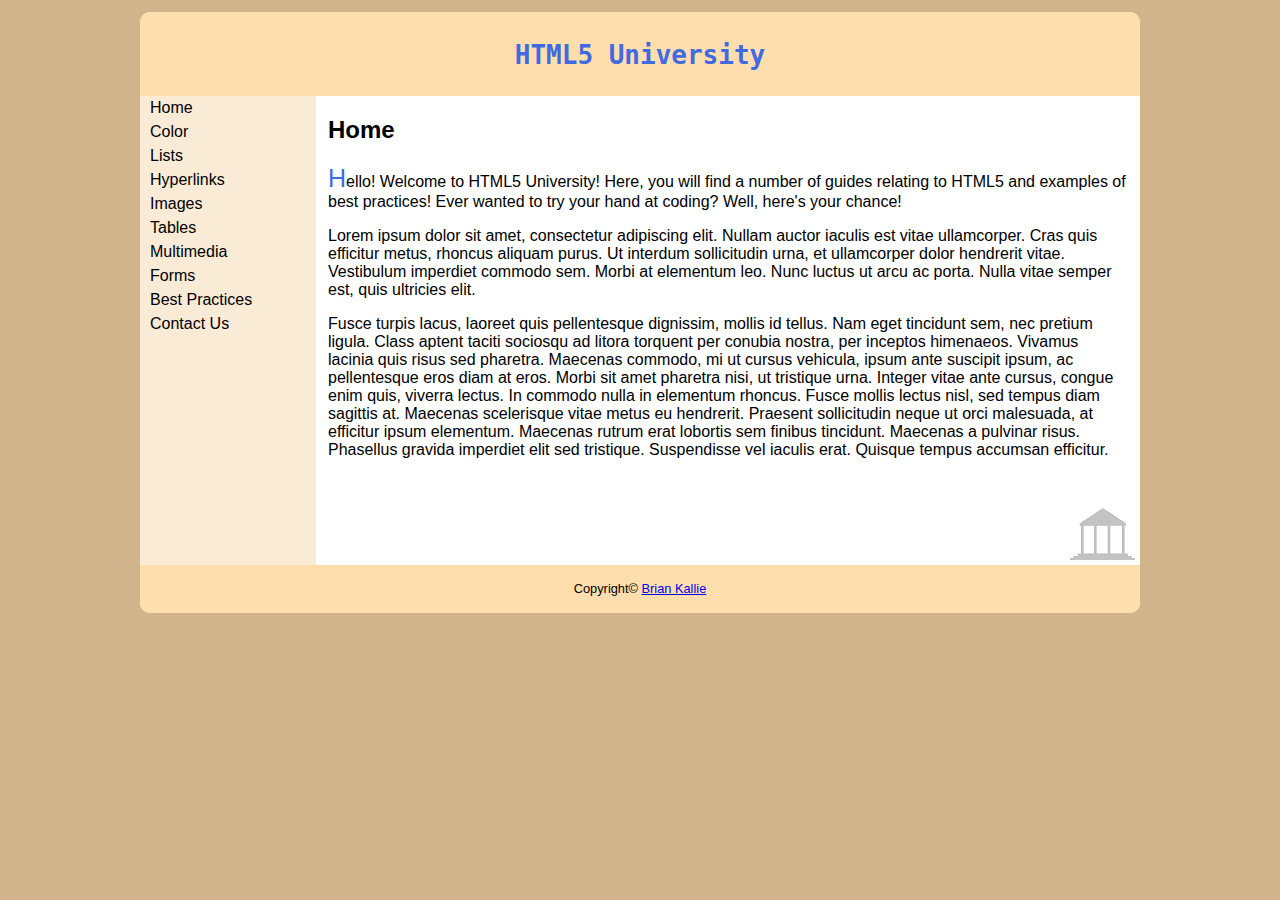
<file: index.html>
<!DOCTYPE html>
<html lang="en">
<head>
	<title>Home - HTML5 University</title>
	<meta charset="utf-8">
	<meta name="viewport" content="width=device-width, initial-scale=1.0">
	<link rel="stylesheet" type="text/css" href="/css/main.css" media="screen">
	<link rel="stylesheet" type="text/css" href="/css/print.css" media="print">
</head>
<body>
	<div id="wrapper">
		<header>
			<h1><code>HTML5 University</code></h1>
		</header>
		<nav>
			<ul>
				<li><a href="/index.html">Home</a></li>
				<li><a href="/color/index.html">Color</a></li>
				<li><a href="/lists/index.html">Lists</a></li>
				<li><a href="/links/index.html">Hyperlinks</a></li>
				<li><a href="/graphics/index.html">Images</a></li>
				<li><a href="/tables/index.html">Tables</a></li>
				<li><a href="/multimedia/index.html">Multimedia</a></li>
				<li><a href="/forms/index.html">Forms</a></li>
				<li><a href="/bestpractices/index.html">Best Practices</a></li>
				<li><a href="/contact/index.html">Contact Us</a></li>
			</ul>
		</nav>
		<div id="content">
			<h2>Home</h2>
			<p class="firstletter">Hello!  Welcome to HTML5 University!  Here, you will find a number of guides relating to HTML5 and examples of best practices!  Ever wanted to try your hand at coding?  Well, here's your chance!</p>
			<p>Lorem ipsum dolor sit amet, consectetur adipiscing elit. Nullam auctor iaculis est vitae ullamcorper. Cras quis efficitur metus, rhoncus aliquam purus. Ut interdum sollicitudin urna, et ullamcorper dolor hendrerit vitae. Vestibulum imperdiet commodo sem. Morbi at elementum leo. Nunc luctus ut arcu ac porta. Nulla vitae semper est, quis ultricies elit.</p>
			<p>Fusce turpis lacus, laoreet quis pellentesque dignissim, mollis id tellus. Nam eget tincidunt sem, nec pretium ligula. Class aptent taciti sociosqu ad litora torquent per conubia nostra, per inceptos himenaeos. Vivamus lacinia quis risus sed pharetra. Maecenas commodo, mi ut cursus vehicula, ipsum ante suscipit ipsum, ac pellentesque eros diam at eros. Morbi sit amet pharetra nisi, ut tristique urna. Integer vitae ante cursus, congue enim quis, viverra lectus. In commodo nulla in elementum rhoncus. Fusce mollis lectus nisl, sed tempus diam sagittis at. Maecenas scelerisque vitae metus eu hendrerit. Praesent sollicitudin neque ut orci malesuada, at efficitur ipsum elementum. Maecenas rutrum erat lobortis sem finibus tincidunt. Maecenas a pulvinar risus. Phasellus gravida imperdiet elit sed tristique. Suspendisse vel iaculis erat. Quisque tempus accumsan efficitur.</p>
			<br>
			<br>
			<br>
			<br>
			<br>
		</div>
		<footer>
			<p>Copyright&copy; <a href="/index.html">Brian Kallie</a></p>
		</footer>
	</div>
</body>
</html>
</file>
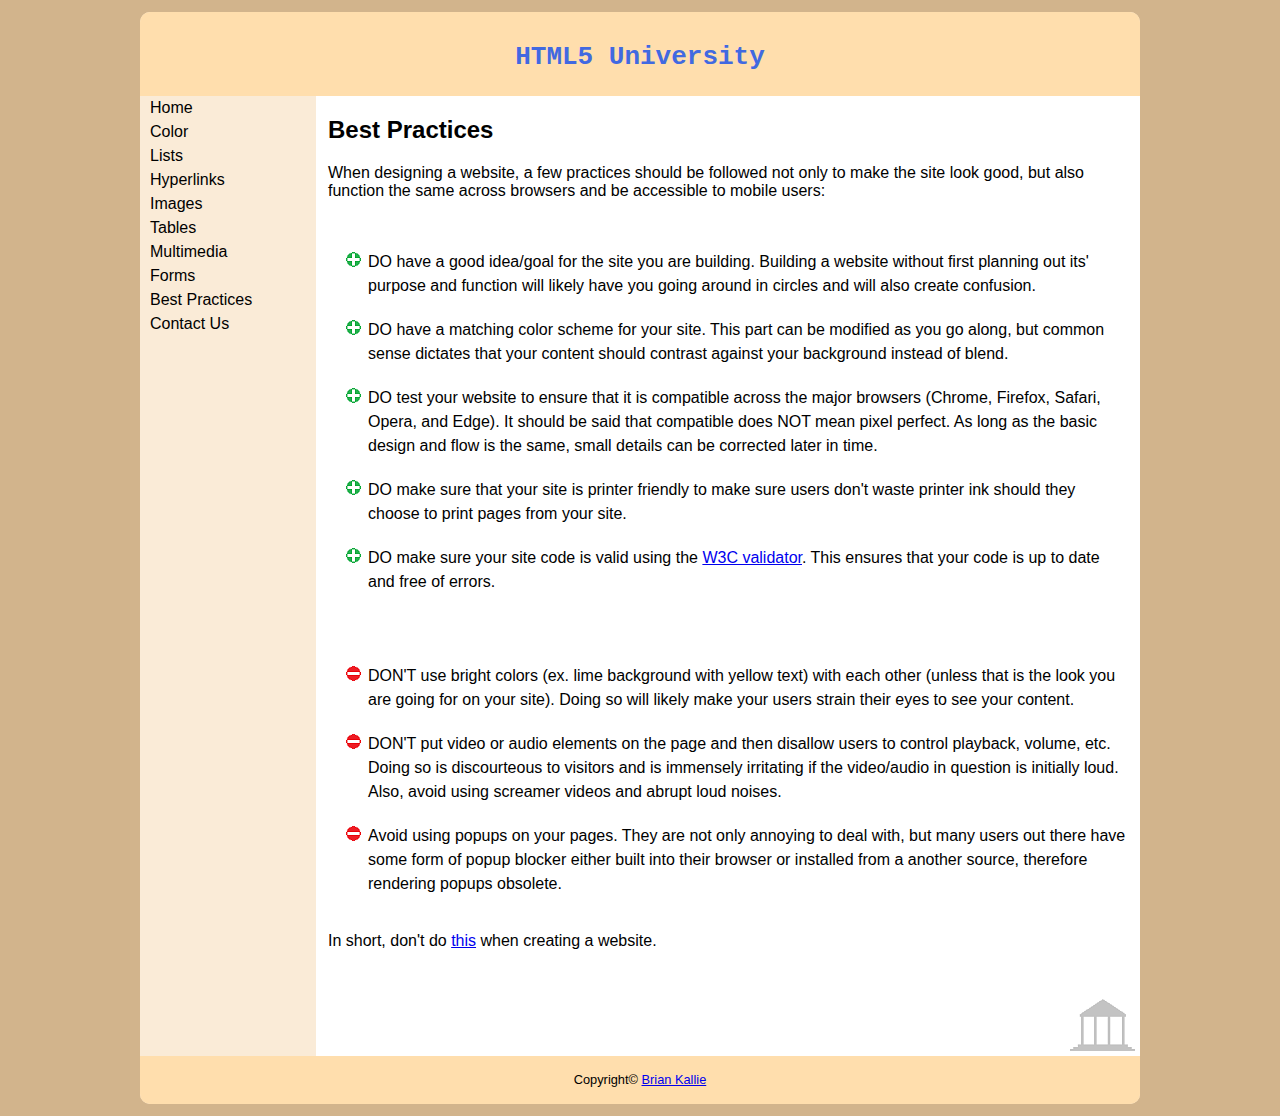
<file: bestpractices/index.html>
<!DOCTYPE html>
<html lang="en">
<head>
	<title>Best Practices - HTML5 University</title>
	<meta charset="utf-8">
	<meta name="viewport" content="width=device-width, initial-scale=1.0">
	<link rel="stylesheet" type="text/css" href="/css/main.css" media="screen">
	<link rel="stylesheet" type="text/css" href="/css/print.css" media="print">
</head>
<body>
	<div id="wrapper">
		<header>
			<h1><code>HTML5 University</code></h1>
		</header>
		<nav>
			<ul>
				<li><a href="/index.html">Home</a></li>
				<li><a href="/color/index.html">Color</a></li>
				<li><a href="/lists/index.html">Lists</a></li>
				<li><a href="/links/index.html">Hyperlinks</a></li>
				<li><a href="/graphics/index.html">Images</a></li>
				<li><a href="/tables/index.html">Tables</a></li>
				<li><a href="/multimedia/index.html">Multimedia</a></li>
				<li><a href="/forms/index.html">Forms</a></li>
				<li><a href="/bestpractices/index.html">Best Practices</a></li>
				<li><a href="/contact/index.html">Contact Us</a></li>
			</ul>
		</nav>
		<div id="content">
			<h2>Best Practices</h2>
			<p>When designing a website, a few practices should be followed not only to make the site look good, but also function the same across browsers and be accessible to mobile users:</p>
			<br>
			<div id="bestpracticelist">
				<ul id="pluslist">
					<li>DO have a good idea/goal for the site you are building.  Building a website without first planning out its' purpose and function will likely have you going around in circles and will also create confusion.</li>
					<li>DO have a matching color scheme for your site.  This part can be modified as you go along, but common sense dictates that your content should contrast against your background instead of blend.</li>
					<li>DO test your website to ensure that it is compatible across the major browsers (Chrome, Firefox, Safari, Opera, and Edge).  It should be said that compatible does NOT mean pixel perfect.  As long as the basic design and flow is the same, small details can be corrected later in time.</li>
					<li>DO make sure that your site is printer friendly to make sure users don't waste printer ink should they choose to print pages from your site.</li>
					<li>DO make sure your site code is valid using the <a href="https://validator.w3.org/" target="_blank">W3C validator</a>.  This ensures that your code is up to date and free of errors.</li>
				</ul>
				<br>
				<ul id="minuslist">
					<li>DON'T use bright colors (ex. lime background with yellow text) with each other (unless that is the look you are going for on your site).  Doing so will likely make your users strain their eyes to see your content.</li>
					<li>DON'T put video or audio elements on the page and then disallow users to control playback, volume, etc.  Doing so is discourteous to visitors and is immensely irritating if the video/audio in question is initially loud.  Also, avoid using screamer videos and abrupt loud noises.</li>
					<li>Avoid using popups on your pages.  They are not only annoying to deal with, but many users out there have some form of popup blocker either built into their browser or installed from a another source, therefore rendering popups obsolete.</li>
				</ul>
			</div>
			<p>In short, don't do <a href="http://www.theworldsworstwebsiteever.com/" target="_blank">this</a> when creating a website.</p>
			<br>
			<br>
			<br>
			<br>
			<br>
		</div>
		<footer>
			<p>Copyright&copy; <a href="/index.html">Brian Kallie</a></p>
		</footer>
	</div>
</body>
</html>
</file>
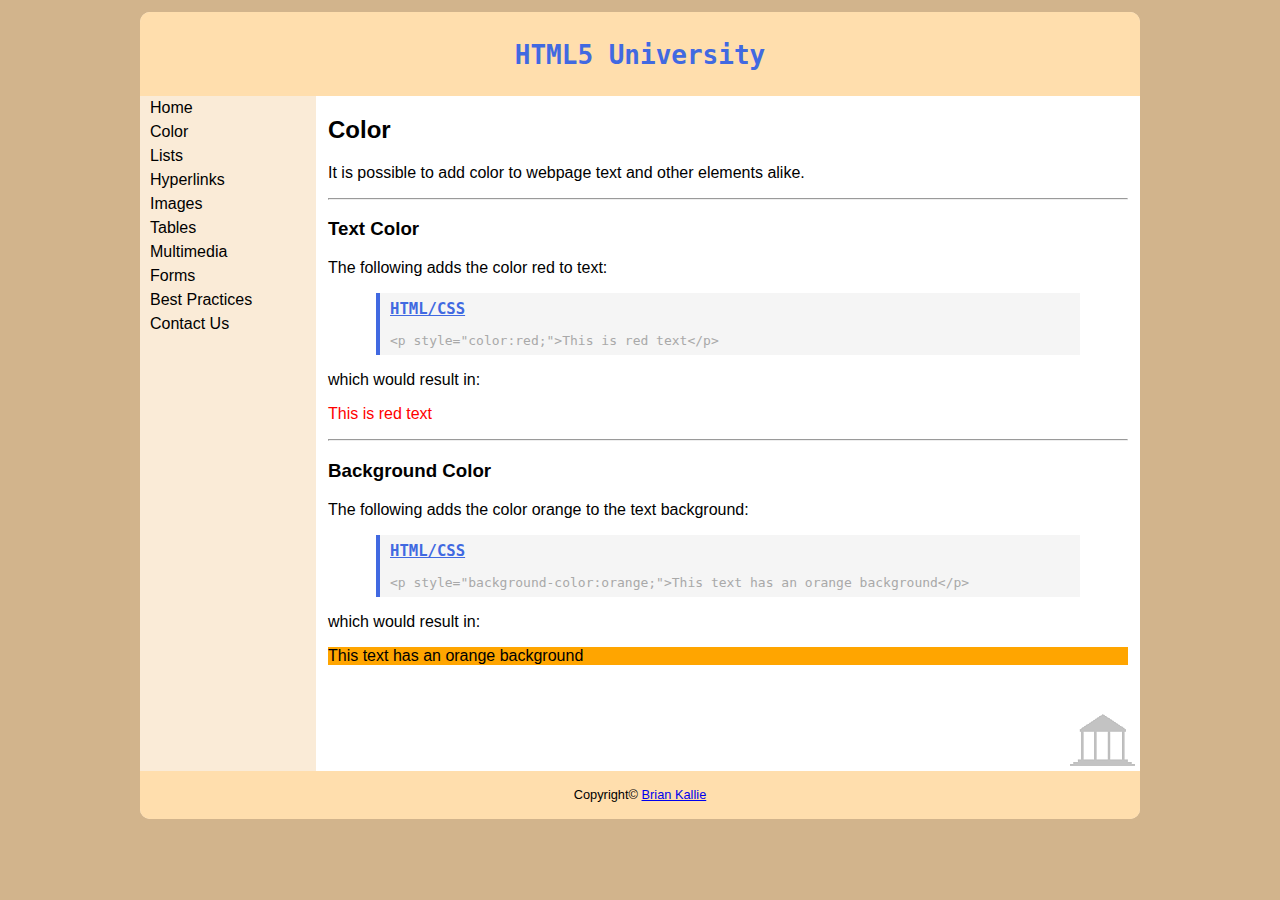
<file: color/index.html>
<!DOCTYPE html>
<html lang="en">
<head>
	<title>Color - HTML5 University</title>
	<meta charset="utf-8">
	<meta name="viewport" content="width=device-width, initial-scale=1.0">
	<link rel="stylesheet" type="text/css" href="/css/main.css" media="screen">
	<link rel="stylesheet" type="text/css" href="/css/print.css" media="print">
</head>
<body>
	<div id="wrapper">
		<header>
			<h1><code>HTML5 University</code></h1>
		</header>
		<nav>
			<ul>
				<li><a href="/index.html">Home</a></li>
				<li><a href="/color/index.html">Color</a></li>
				<li><a href="/lists/index.html">Lists</a></li>
				<li><a href="/links/index.html">Hyperlinks</a></li>
				<li><a href="/graphics/index.html">Images</a></li>
				<li><a href="/tables/index.html">Tables</a></li>
				<li><a href="/multimedia/index.html">Multimedia</a></li>
				<li><a href="/forms/index.html">Forms</a></li>
				<li><a href="/bestpractices/index.html">Best Practices</a></li>
				<li><a href="/contact/index.html">Contact Us</a></li>
			</ul>
		</nav>
		<div id="content">
			<h2>Color</h2>
			<p>It is possible to add color to webpage text and other elements alike.</p>
			<hr>
			<h3>Text Color</h3>
			<p>The following adds the color red to text:</p>
			<div class="codecontainer"><code>
				<br>
				<br>&lt;p style="color:red;"&gt;This is red text&lt;/p&gt;
			</code></div>
			<p>which would result in:</p>
			<p style="color:red;">This is red text</p>
			<hr>
			<h3>Background Color</h3>
			<p>The following adds the color orange to the text background:</p>
			<div class="codecontainer"><code>
				<br>
				<br>&lt;p style="background-color:orange;"&gt;This text has an orange background&lt;/p&gt;
			</code></div>
			<p>which would result in:</p>
			<p style="background-color:orange;">This text has an orange background</p>
			<br>
			<br>
			<br>
			<br>
			<br>
		</div>
		<footer>
			<p>Copyright&copy; <a href="/index.html">Brian Kallie</a></p>
		</footer>
	</div>
</body>
</html>
</file>
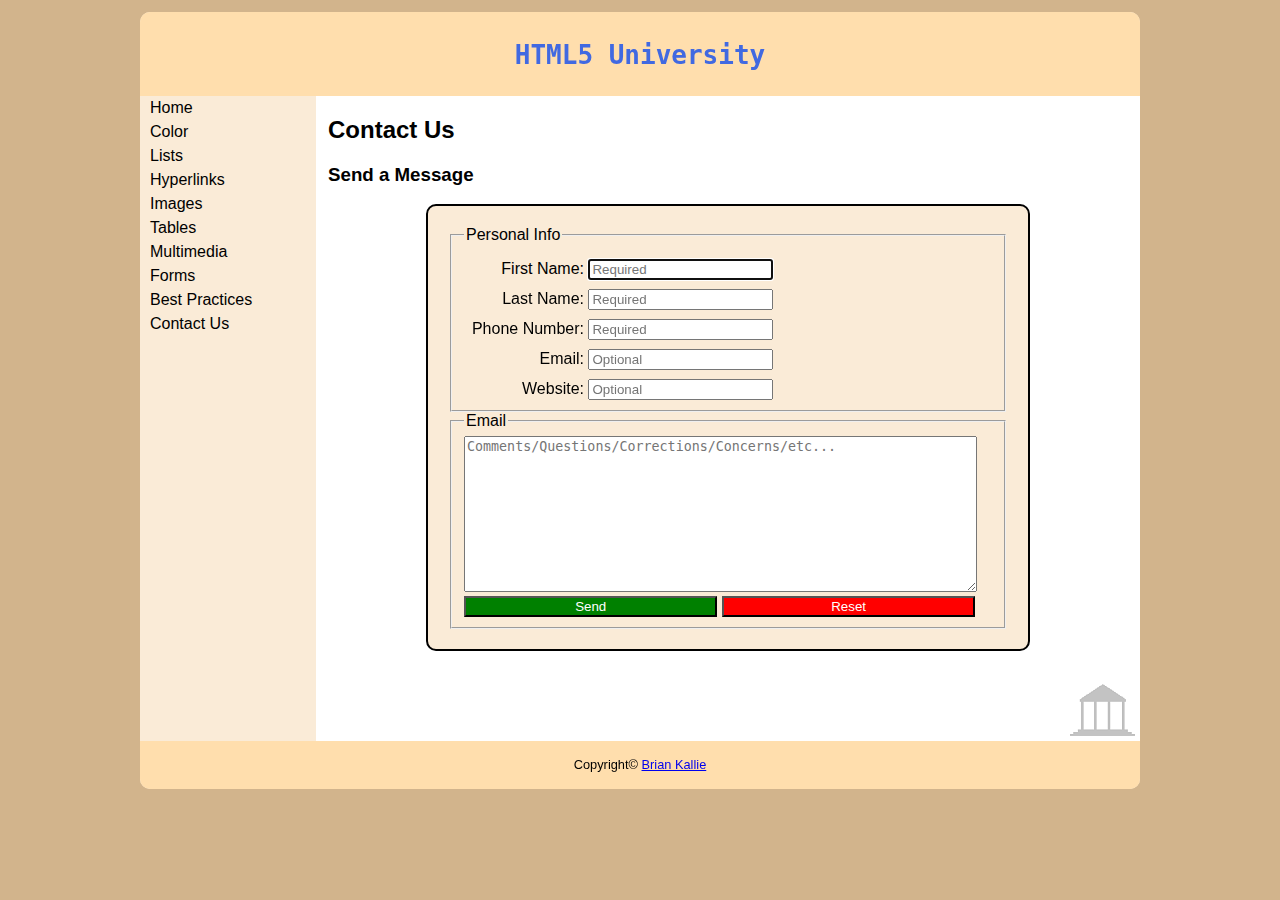
<file: contact/index.html>
<!DOCTYPE html>
<html lang="en">
<head>
	<title>Contact Us - HTML5 University</title>
	<meta charset="utf-8">
	<meta name="viewport" content="width=device-width, initial-scale=1.0">
	<link rel="stylesheet" type="text/css" href="/css/main.css" media="screen">
	<link rel="stylesheet" type="text/css" href="/css/print.css" media="print">
</head>
<body>
	<div id="wrapper">
		<header>
			<h1><code>HTML5 University</code></h1>
		</header>
		<nav>
			<ul>
				<li><a href="/index.html">Home</a></li>
				<li><a href="/color/index.html">Color</a></li>
				<li><a href="/lists/index.html">Lists</a></li>
				<li><a href="/links/index.html">Hyperlinks</a></li>
				<li><a href="/graphics/index.html">Images</a></li>
				<li><a href="/tables/index.html">Tables</a></li>
				<li><a href="/multimedia/index.html">Multimedia</a></li>
				<li><a href="/forms/index.html">Forms</a></li>
				<li><a href="/bestpractices/index.html">Best Practices</a></li>
				<li><a href="/contact/index.html">Contact Us</a></li>
			</ul>
		</nav>
		<div id="content">
			<h2>Contact Us</h2>
			<div id="contactemail">
				<h3 class="noshow">Send a Message</h3>
				<form name="contactform" id="contactform" method="post" action="http://webdevbasics.net/scripts/demo.php">
					<fieldset>
						<legend>Personal Info</legend>
						<label for="fname" class="cflabel">First Name:</label>
						<input type="text" name="fname" id="fname" required="required" placeholder="Required" autofocus="autofocus">
						<br>
						<label for="lname" class="cflabel">Last Name:</label>
						<input type="text" name="lname" id="lname" required="required" placeholder="Required">
						<br>
						<label for="phone" class="cflabel">Phone Number:</label>
						<input type="tel" name="phone" id="phone" required="required" placeholder="Required">
						<br>
						<label for="email" class="cflabel">Email:</label>
						<input type="email" name="email" id="email" placeholder="Optional">
						<br>
						<label for="website" class="cflabel">Website:</label>
						<input type="text" name="website" id="website" placeholder="Optional">
						<br>
					</fieldset>
					<fieldset>
						<legend>Email</legend>
						<textarea name="message" id="message" rows="10" placeholder="Comments/Questions/Corrections/Concerns/etc..."></textarea>
						<br>
						<input type="submit" value="Send" id="btnsubmit" name="btn_submit">
						<input type="reset" value="Reset" id="btnreset" name="btn_reset">
					</fieldset>
				</form>
			</div>
			<br>
			<br>
			<br>
			<br>
			<br>
		</div>
		<footer>
			<p>Copyright&copy; <a href="/index.html">Brian Kallie</a></p>
		</footer>
	</div>
</body>
</html>
</file>
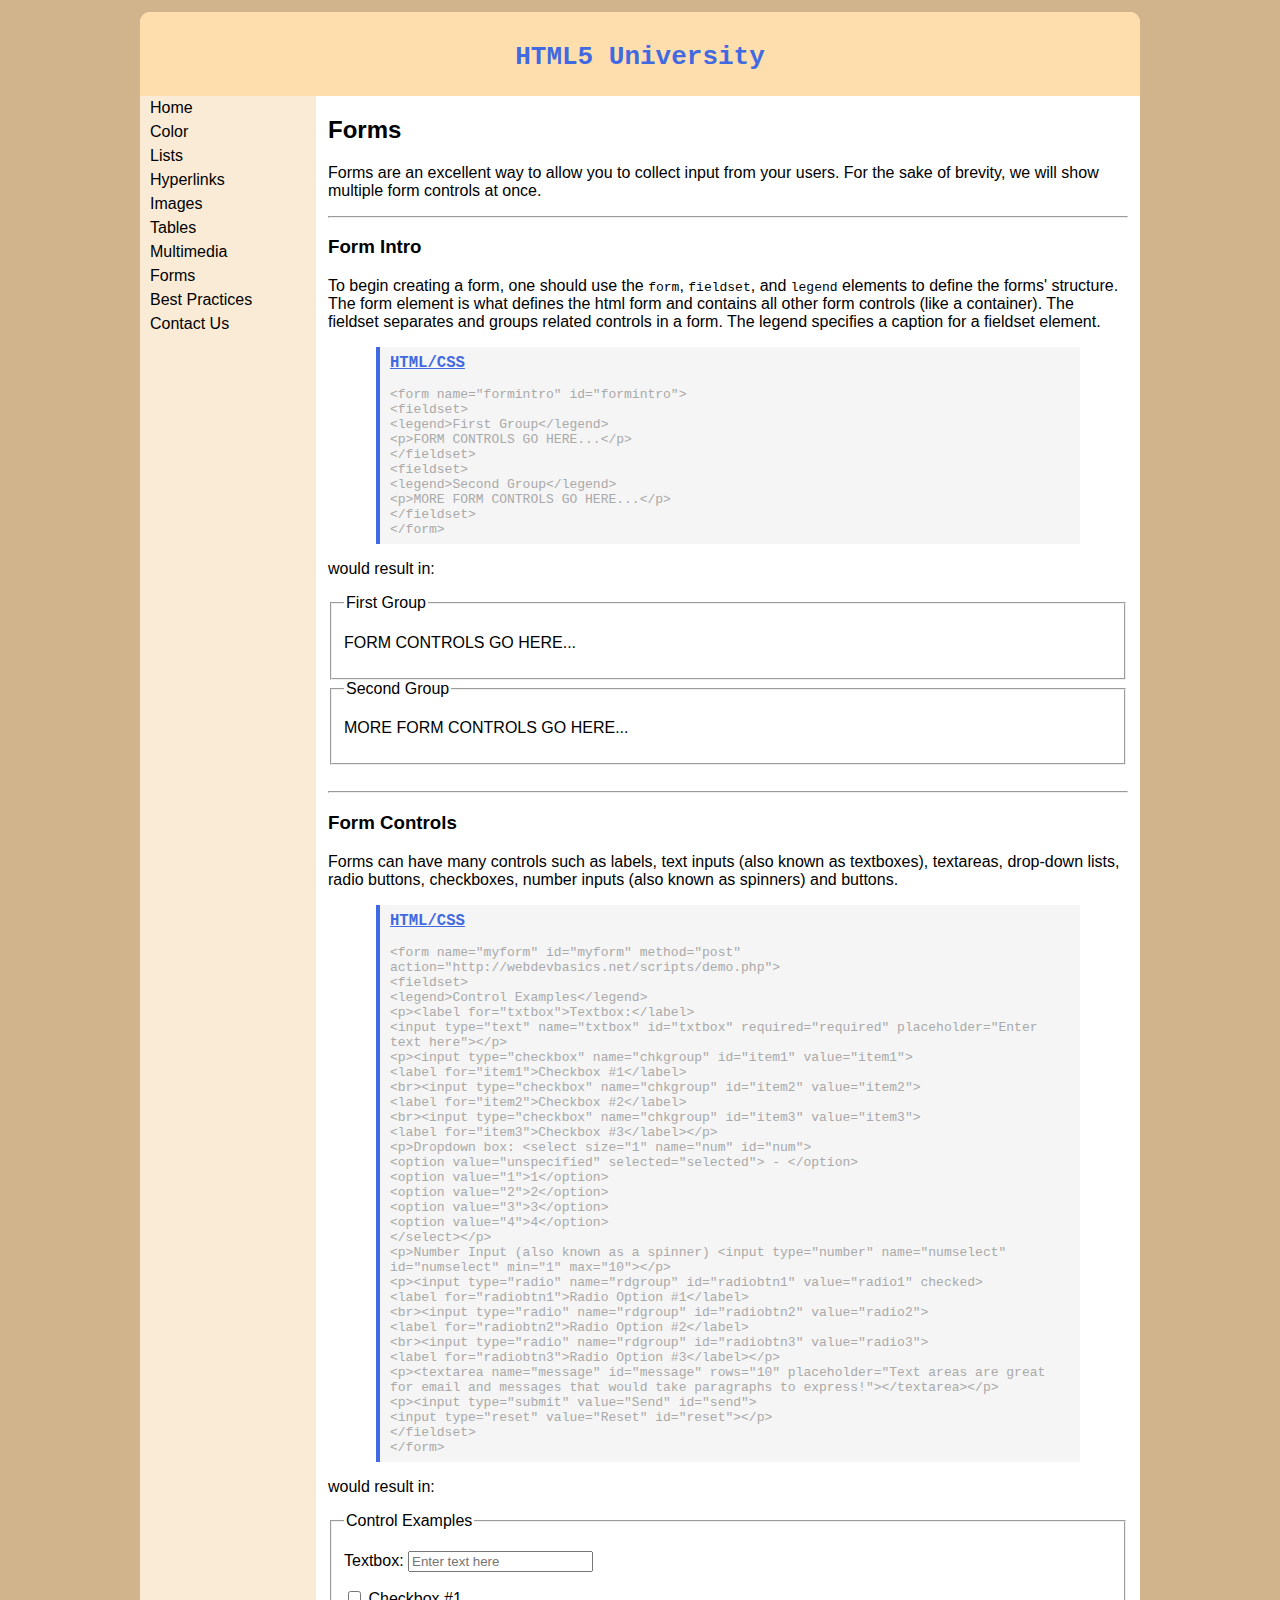
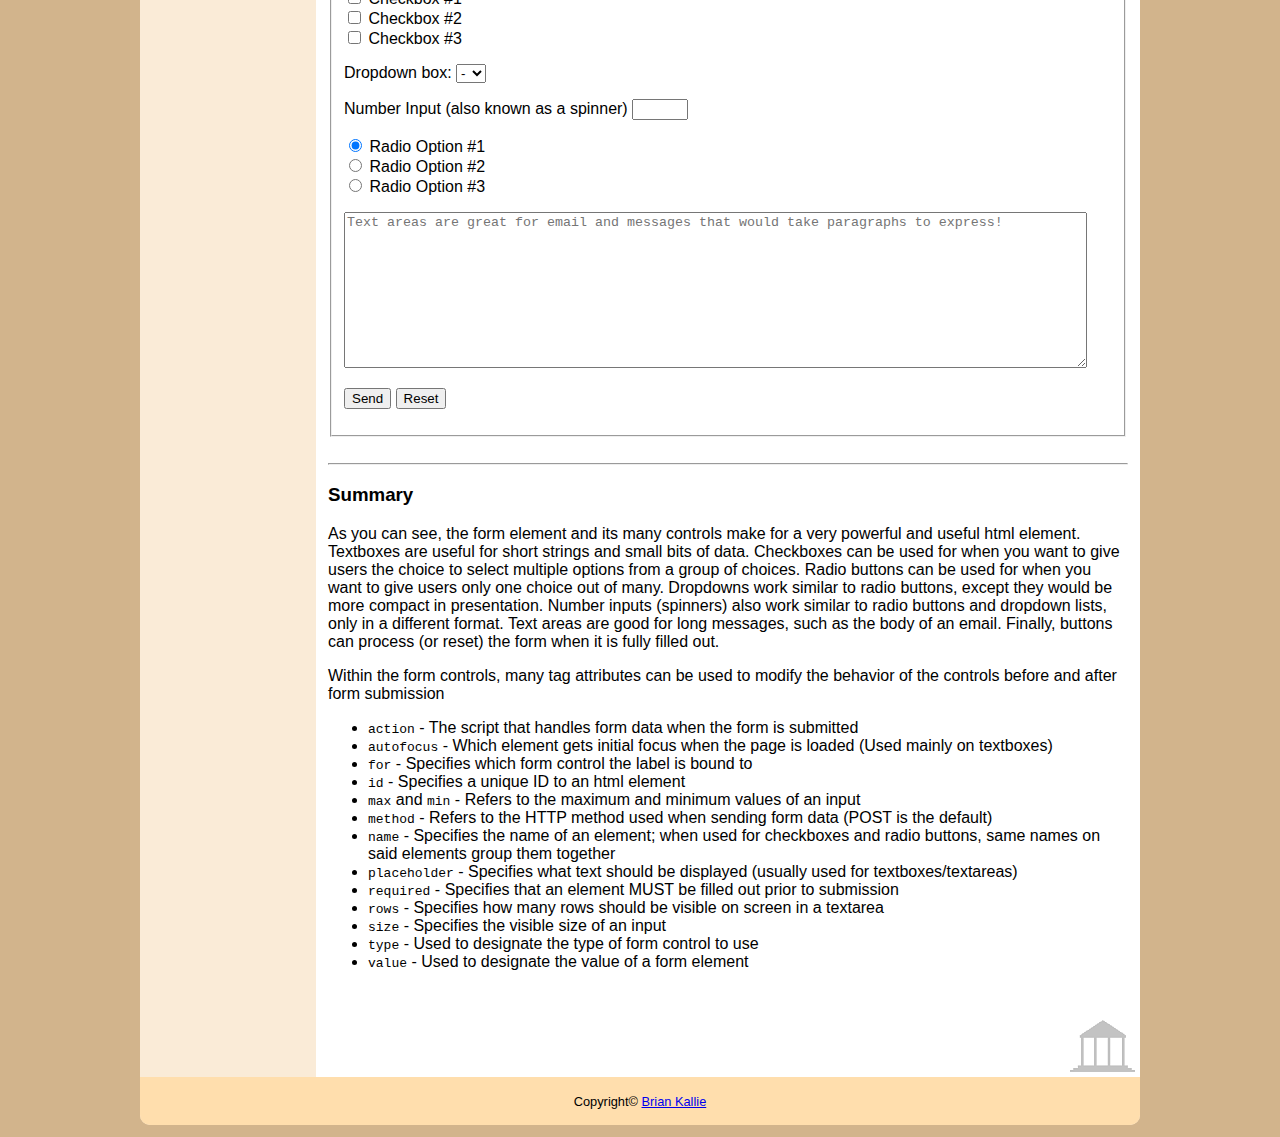
<file: forms/index.html>
<!DOCTYPE html>
<html lang="en">
<head>
	<title>Forms - HTML5 University</title>
	<meta charset="utf-8">
	<meta name="viewport" content="width=device-width, initial-scale=1.0">
	<link rel="stylesheet" type="text/css" href="/css/main.css" media="screen">
	<link rel="stylesheet" type="text/css" href="/css/print.css" media="print">
</head>
<body>
	<div id="wrapper">
		<header>
			<h1><code>HTML5 University</code></h1>
		</header>
		<nav>
			<ul>
				<li><a href="/index.html">Home</a></li>
				<li><a href="/color/index.html">Color</a></li>
				<li><a href="/lists/index.html">Lists</a></li>
				<li><a href="/links/index.html">Hyperlinks</a></li>
				<li><a href="/graphics/index.html">Images</a></li>
				<li><a href="/tables/index.html">Tables</a></li>
				<li><a href="/multimedia/index.html">Multimedia</a></li>
				<li><a href="/forms/index.html">Forms</a></li>
				<li><a href="/bestpractices/index.html">Best Practices</a></li>
				<li><a href="/contact/index.html">Contact Us</a></li>
			</ul>
		</nav>
		<div id="content">
			<h2>Forms</h2>
			<p>Forms are an excellent way to allow you to collect input from your users.  For the sake of brevity, we will show multiple form controls at once.</p>
			<hr>
			<h3>Form Intro</h3>
			<p>To begin creating a form, one should use the <code>form</code>, <code>fieldset</code>, and <code>legend</code> elements to define the forms' structure.  The form element is what defines the html form and contains all other form controls (like a container).  The fieldset separates and groups related controls in a form.  The legend specifies a caption for a fieldset element.</p>
			<div class="codecontainer"><code>
				<br>
				<br>&lt;form name="formintro" id="formintro"&gt;
				<br>&lt;fieldset&gt;
				<br>&lt;legend&gt;First Group&lt;/legend&gt;
				<br>&lt;p&gt;FORM CONTROLS GO HERE...&lt;/p&gt;
				<br>&lt;/fieldset&gt;
				<br>&lt;fieldset&gt;
				<br>&lt;legend&gt;Second Group&lt;/legend&gt;
				<br>&lt;p&gt;MORE FORM CONTROLS GO HERE...&lt;/p&gt;
				<br>&lt;/fieldset&gt;
				<br>&lt;/form&gt;
			</code></div>
			<p>would result in:</p>
			<form name="formintro" id="formintro">
				<fieldset>
					<legend>First Group</legend>
					<p>FORM CONTROLS GO HERE...</p>
				</fieldset>
				<fieldset>
					<legend>Second Group</legend>
					<p>MORE FORM CONTROLS GO HERE...</p>
				</fieldset>
			</form>
			<br>
			<hr>
			<h3>Form Controls</h3>
			<p>Forms can have many controls such as labels, text inputs (also known as textboxes), textareas, drop-down lists, radio buttons, checkboxes, number inputs (also known as spinners) and buttons.</p>
			<div class="codecontainer"><code>
				<br>
				<br>&lt;form name="myform" id="myform" method="post" action="http://webdevbasics.net/scripts/demo.php"&gt;
				<br>&lt;fieldset&gt;
				<br>&lt;legend&gt;Control Examples&lt;/legend&gt;
				<br>&lt;p&gt;&lt;label for="txtbox"&gt;Textbox:&lt;/label&gt;
				<br>&lt;input type="text" name="txtbox" id="txtbox" required="required" placeholder="Enter text here"&gt;&lt;/p&gt;
				<br>&lt;p&gt;&lt;input type="checkbox" name="chkgroup" id="item1" value="item1"&gt;
				<br>&lt;label for="item1"&gt;Checkbox #1&lt;/label&gt;
				<br>&lt;br&gt;&lt;input type="checkbox" name="chkgroup" id="item2" value="item2"&gt;
				<br>&lt;label for="item2"&gt;Checkbox #2&lt;/label&gt;
				<br>&lt;br&gt;&lt;input type="checkbox" name="chkgroup" id="item3" value="item3"&gt;
				<br>&lt;label for="item3"&gt;Checkbox #3&lt;/label&gt;&lt;/p&gt;
				<br>&lt;p&gt;Dropdown box: &lt;select size="1" name="num" id="num"&gt;
				<br>&lt;option value="unspecified" selected="selected"&gt; - &lt;/option>
				<br>&lt;option value="1"&gt;1&lt;/option&gt;
				<br>&lt;option value="2"&gt;2&lt;/option&gt;
				<br>&lt;option value="3"&gt;3&lt;/option&gt;
				<br>&lt;option value="4"&gt;4&lt;/option&gt;
				<br>&lt;/select&gt;&lt;/p&gt;
				<br>&lt;p&gt;Number Input (also known as a spinner) &lt;input type="number" name="numselect" id="numselect" min="1" max="10"&gt;&lt;/p&gt;
				<br>&lt;p&gt;&lt;input type="radio" name="rdgroup" id="radiobtn1" value="radio1" checked&gt;
				<br>&lt;label for="radiobtn1"&gt;Radio Option #1&lt;/label&gt;
				<br>&lt;br&gt;&lt;input type="radio" name="rdgroup" id="radiobtn2" value="radio2"&gt;
				<br>&lt;label for="radiobtn2"&gt;Radio Option #2&lt;/label&gt;
				<br>&lt;br&gt;&lt;input type="radio" name="rdgroup" id="radiobtn3" value="radio3"&gt;
				<br>&lt;label for="radiobtn3"&gt;Radio Option #3&lt;/label>&lt;/p&gt;
				<br>&lt;p&gt;&lt;textarea name="message" id="message" rows="10" placeholder="Text areas are great for email and messages that would take paragraphs to express!"&gt;&lt;/textarea&gt;&lt;/p&gt;
				<br>&lt;p&gt;&lt;input type="submit" value="Send" id="send"&gt;
				<br>&lt;input type="reset" value="Reset" id="reset"&gt;&lt;/p&gt;
				<br>&lt;/fieldset&gt;
				<br>&lt;/form&gt;
			</code></div>
			<p>would result in:</p>
			<form name="myform" id="myform" method="post" action="http://webdevbasics.net/scripts/demo.php">
				<fieldset>
					<legend>Control Examples</legend>
					<p>
						<label for="txtbox">Textbox:</label>
						<input type="text" name="txtbox" id="txtbox" required="required" placeholder="Enter text here">
					</p>
					<p>
						<input type="checkbox" name="chkgroup" id="item1" value="item1">
						<label for="item1">Checkbox #1</label>
						<br><input type="checkbox" name="chkgroup" id="item2" value="item2">
						<label for="item2">Checkbox #2</label>
						<br><input type="checkbox" name="chkgroup" id="item3" value="item3">
						<label for="item3">Checkbox #3</label>
					</p>
					<p>Dropdown box: 
						<select size="1" name="num" id="num">
							<option value="unspecified" selected="selected"> - </option>
							<option value="1">1</option>
							<option value="2">2</option>
							<option value="3">3</option>
							<option value="4">4</option>
						</select>
					</p>
					<p>Number Input (also known as a spinner) 
						<input type="number" name="numselect" id="numselect" min="1" max="10">
					</p>
					<p>
						<input type="radio" name="rdgroup" id="radiobtn1" value="radio1" checked>
						<label for="radiobtn1">Radio Option #1</label>
						<br><input type="radio" name="rdgroup" id="radiobtn2" value="radio2">
						<label for="radiobtn2">Radio Option #2</label>
						<br><input type="radio" name="rdgroup" id="radiobtn3" value="radio3">
						<label for="radiobtn3">Radio Option #3</label>
					</p>
					<p>
						<textarea name="message" id="message" rows="10" placeholder="Text areas are great for email and messages that would take paragraphs to express!"></textarea>
					</p>
					<p>
						<input type="submit" value="Send" id="send">
						<input type="reset" value="Reset" id="reset">
					</p>
				</fieldset>
			</form>
			<br>
			<hr>
			<h3>Summary</h3>
			<p>As you can see, the form element and its many controls make for a very powerful and useful html element.  Textboxes are useful for short strings and small bits of data.  Checkboxes can be used for when you want to give users the choice to select multiple options from a group of choices.  Radio buttons can be used for when you want to give users only one choice out of many.  Dropdowns work similar to radio buttons, except they would be more compact in presentation.  Number inputs (spinners) also work similar to radio buttons and dropdown lists, only in a different format. Text areas are good for long messages, such as the body of an email.  Finally, buttons can process (or reset) the form when it is fully filled out.</p>
			<p>Within the form controls, many tag attributes can be used to modify the behavior of the controls before and after form submission</p>
			<ul>
				<li><code>action</code> - The script that handles form data when the form is submitted</li>
				<li><code>autofocus</code> - Which element gets initial focus when the page is loaded (Used mainly on textboxes)</li>
				<li><code>for</code> - Specifies which form control the label is bound to</li>
				<li><code>id</code> - Specifies a unique ID to an html element</li>
				<li><code>max</code> and <code>min</code> - Refers to the maximum and minimum values of an input</li>
				<li><code>method</code> - Refers to the HTTP method used when sending form data (POST is the default)</li>
				<li><code>name</code> - Specifies the name of an element; when used for checkboxes and radio buttons, same names on said elements group them together</li>
				<li><code>placeholder</code> - Specifies what text should be displayed (usually used for textboxes/textareas)</li>
				<li><code>required</code> - Specifies that an element MUST be filled out prior to submission</li>
				<li><code>rows</code> - Specifies how many rows should be visible on screen in a textarea</li>
				<li><code>size</code> - Specifies the visible size of an input</li>
				<li><code>type</code> - Used to designate the type of form control to use</li>
				<li><code>value</code> - Used to designate the value of a form element</li>
			</ul>
			<br>
			<br>
			<br>
			<br>
			<br>
		</div>
		<footer>
			<p>Copyright&copy; <a href="/index.html">Brian Kallie</a></p>
		</footer>
	</div>
</body>
</html>
</file>
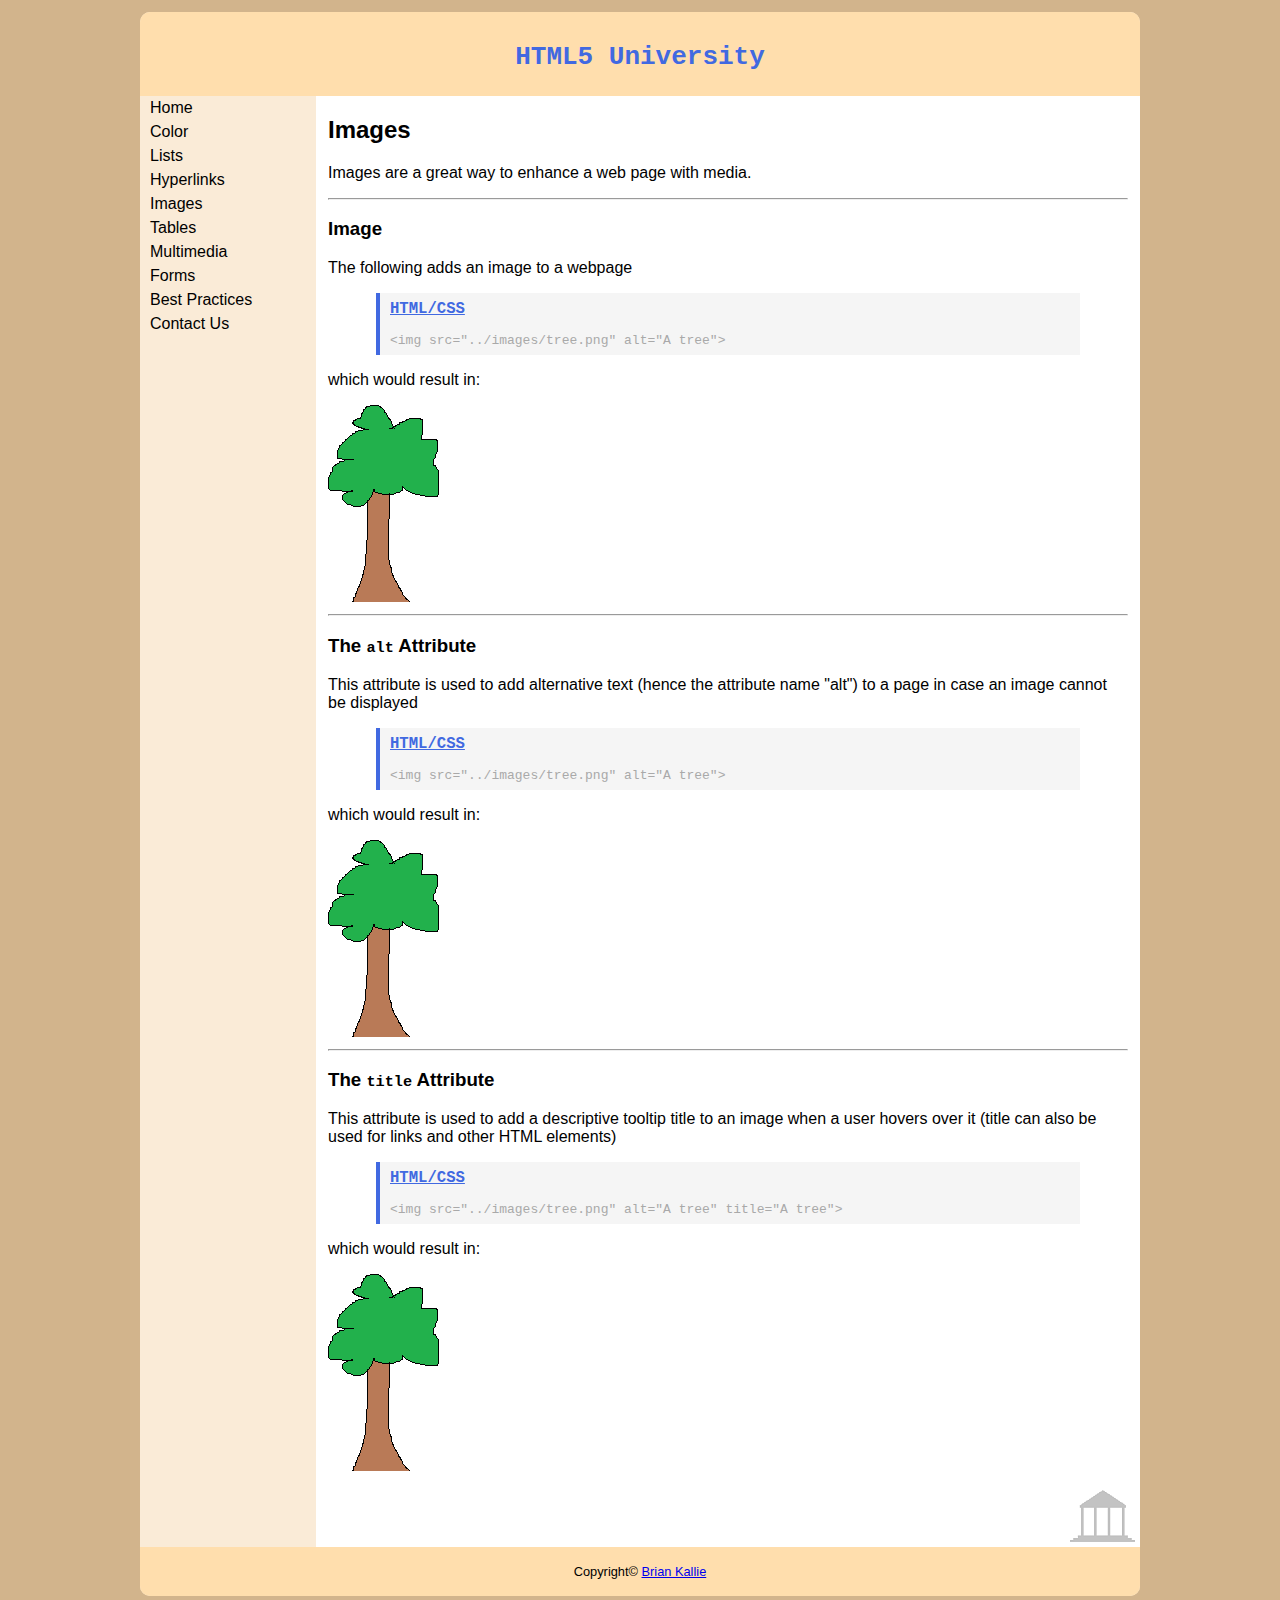
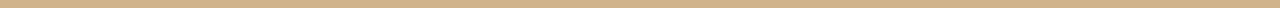
<file: graphics/index.html>
<!DOCTYPE html>
<html lang="en">
<head>
	<title>Images - HTML5 University</title>
	<meta charset="utf-8">
	<meta name="viewport" content="width=device-width, initial-scale=1.0">
	<link rel="stylesheet" type="text/css" href="/css/main.css" media="screen">
	<link rel="stylesheet" type="text/css" href="/css/print.css" media="print">
</head>
<body>
	<div id="wrapper">
		<header>
			<h1><code>HTML5 University</code></h1>
		</header>
		<nav>
			<ul>
				<li><a href="/index.html">Home</a></li>
				<li><a href="/color/index.html">Color</a></li>
				<li><a href="/lists/index.html">Lists</a></li>
				<li><a href="/links/index.html">Hyperlinks</a></li>
				<li><a href="/graphics/index.html">Images</a></li>
				<li><a href="/tables/index.html">Tables</a></li>
				<li><a href="/multimedia/index.html">Multimedia</a></li>
				<li><a href="/forms/index.html">Forms</a></li>
				<li><a href="/bestpractices/index.html">Best Practices</a></li>
				<li><a href="/contact/index.html">Contact Us</a></li>
			</ul>
		</nav>
		<div id="content">
			<h2>Images</h2>
			<p>Images are a great way to enhance a web page with media.</p>
			<hr>
			<h3>Image</h3>
			<p>The following adds an image to a webpage</p>
			<div class="codecontainer"><code>
				<br>
				<br>&lt;img src="../images/tree.png" alt="A tree"&gt;
			</code></div>
			<p>which would result in:</p>
			<img src="/images/tree.png" alt="A tree">
			<hr>
			<h3>The <code>alt</code> Attribute</h3>
			<p>This attribute is used to add alternative text (hence the attribute name "alt") to a page in case an image cannot be displayed</p>
			<div class="codecontainer"><code>
				<br>
				<br>&lt;img src="../images/tree.png" alt="A tree"&gt;
			</code></div>
			<p>which would result in:</p>
			<img src="/images/tree.png" alt="A tree">
			<hr>
			<h3>The <code>title</code> Attribute</h3>
			<p>This attribute is used to add a descriptive tooltip title to an image when a user hovers over it (title can also be used for links and other HTML elements)</p>
			<div class="codecontainer"><code>
				<br>
				<br>&lt;img src="../images/tree.png" alt="A tree" title="A tree"&gt;
			</code></div>
			<p>which would result in:</p>
			<img src="/images/tree.png" alt="A tree" title="A tree">
			<br>
			<br>
			<br>
			<br>
			<br>
		</div>
		<footer>
			<p>Copyright&copy; <a href="/index.html">Brian Kallie</a></p>
		</footer>
	</div>
</body>
</html>
</file>
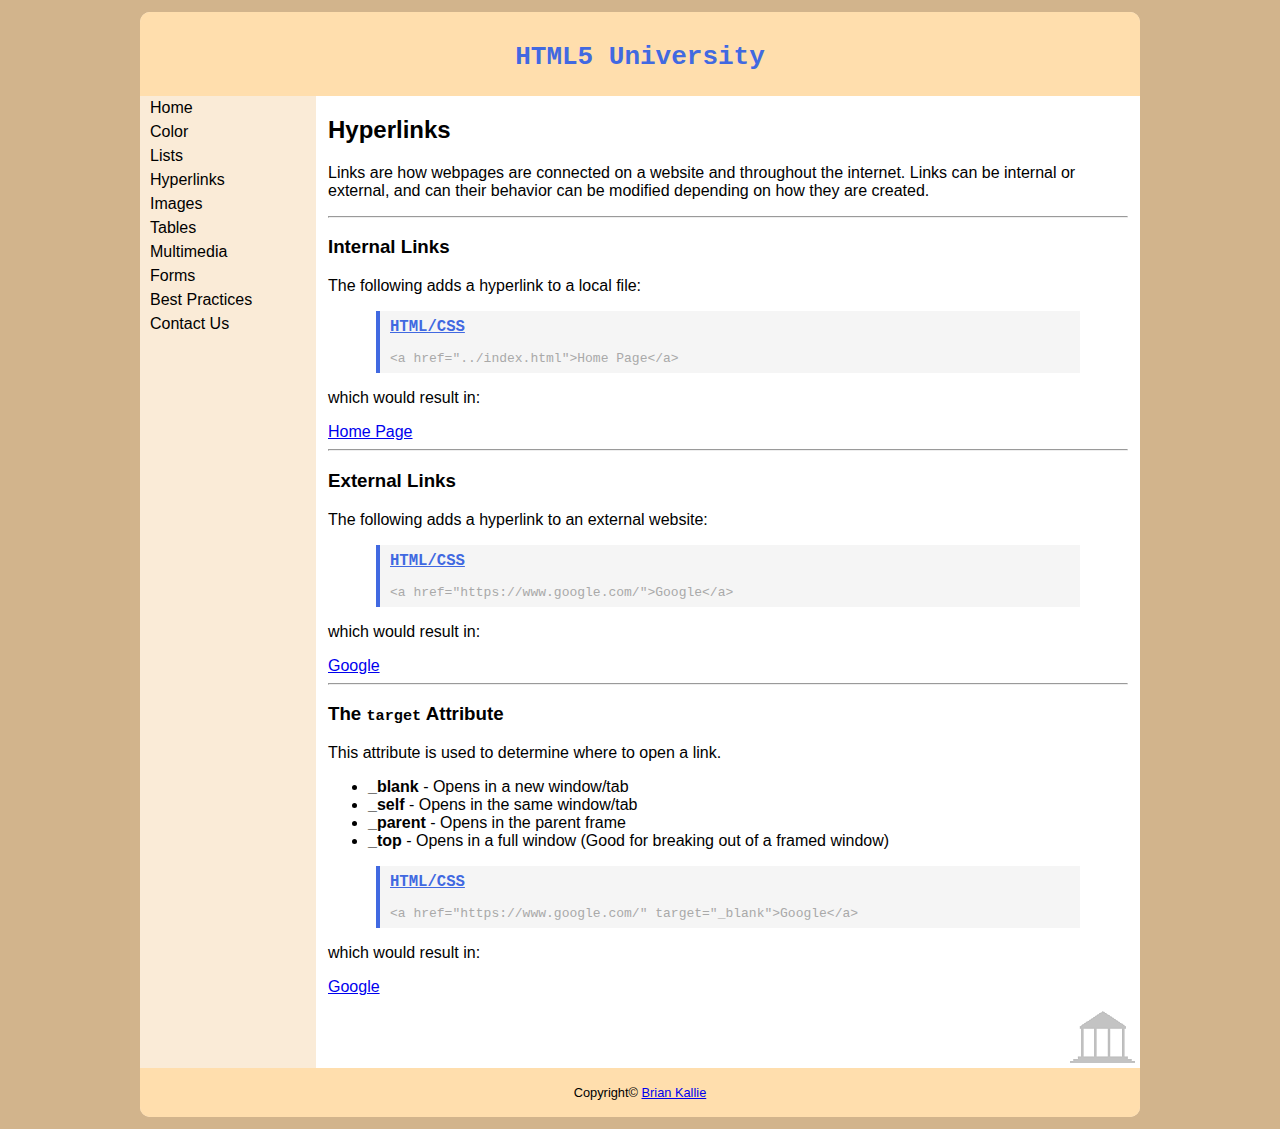
<file: links/index.html>
<!DOCTYPE html>
<html lang="en">
<head>
	<title>Hyperlinks - HTML5 University</title>
	<meta charset="utf-8">
	<meta name="viewport" content="width=device-width, initial-scale=1.0">
	<link rel="stylesheet" type="text/css" href="/css/main.css" media="screen">
	<link rel="stylesheet" type="text/css" href="/css/print.css" media="print">
</head>
<body>
	<div id="wrapper">
		<header>
			<h1><code>HTML5 University</code></h1>
		</header>
		<nav>
			<ul>
				<li><a href="/index.html">Home</a></li>
				<li><a href="/color/index.html">Color</a></li>
				<li><a href="/lists/index.html">Lists</a></li>
				<li><a href="/links/index.html">Hyperlinks</a></li>
				<li><a href="/graphics/index.html">Images</a></li>
				<li><a href="/tables/index.html">Tables</a></li>
				<li><a href="/multimedia/index.html">Multimedia</a></li>
				<li><a href="/forms/index.html">Forms</a></li>
				<li><a href="/bestpractices/index.html">Best Practices</a></li>
				<li><a href="/contact/index.html">Contact Us</a></li>
			</ul>
		</nav>
		<div id="content">
			<h2>Hyperlinks</h2>
			<p>Links are how webpages are connected on a website and throughout the internet.  Links can be internal or external, and can their behavior can be modified depending on how they are created.</p>
			<hr>
			<h3>Internal Links</h3>
			<p>The following adds a hyperlink to a local file:</p>
			<div class="codecontainer"><code>
				<br>
				<br>&lt;a href="../index.html"&gt;Home Page&lt;/a&gt;
			</code></div>
			<p>which would result in:</p>
			<a href="/index.html">Home Page</a>
			<hr>
			<h3>External Links</h3>
			<p>The following adds a hyperlink to an external website:</p>
			<div class="codecontainer"><code>
				<br>
				<br>&lt;a href="https://www.google.com/"&gt;Google&lt;/a&gt;
			</code></div>
			<p>which would result in:</p>
			<a href="https://www.google.com/">Google</a>
			<hr>
			<h3>The <code>target</code> Attribute</h3>
			<p>This attribute is used to determine where to open a link.</p>
			<ul>
				<li><strong>_blank</strong> - Opens in a new window/tab</li>
				<li><strong>_self</strong> - Opens in the same window/tab</li>
				<li><strong>_parent</strong> - Opens in the parent frame</li>
				<li><strong>_top</strong> - Opens in a full window (Good for breaking out of a framed window)</li>
			</ul>
			<div class="codecontainer"><code>
				<br>
				<br>&lt;a href="https://www.google.com/" target="_blank"&gt;Google&lt;/a&gt;
			</code></div>
			<p>which would result in:</p>
			<a href="https://www.google.com/" target="_blank">Google</a>
			<br>
			<br>
			<br>
			<br>
			<br>
		</div>
		<footer>
			<p>Copyright&copy; <a href="/index.html">Brian Kallie</a></p>
		</footer>
	</div>
</body>
</html>
</file>
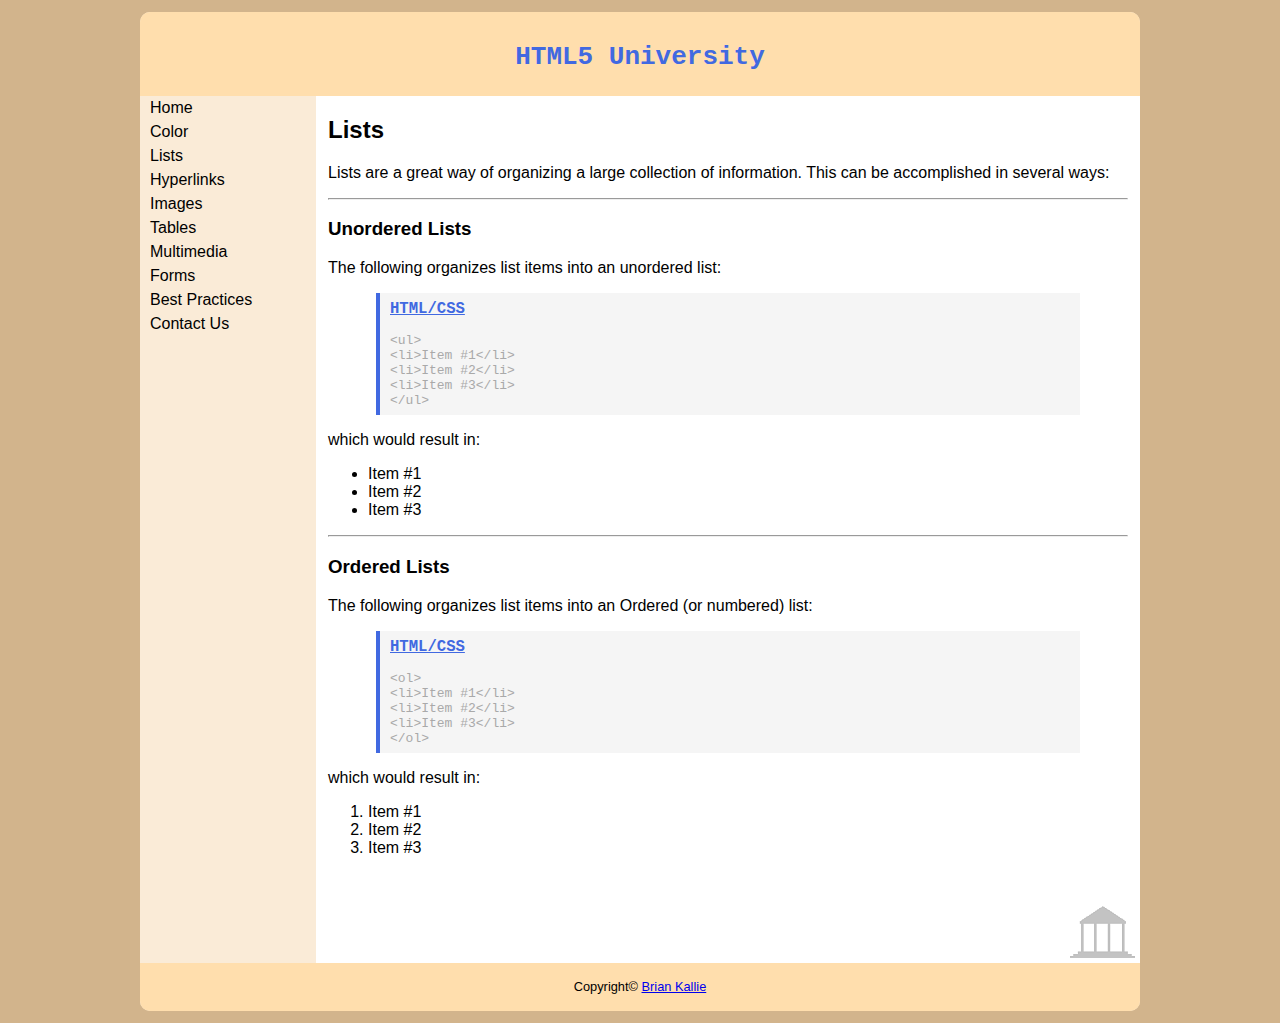
<file: lists/index.html>
<!DOCTYPE html>
<html lang="en">
<head>
	<title>Lists - HTML5 University</title>
	<meta charset="utf-8">
	<meta name="viewport" content="width=device-width, initial-scale=1.0">
	<link rel="stylesheet" type="text/css" href="/css/main.css" media="screen">
	<link rel="stylesheet" type="text/css" href="/css/print.css" media="print">
</head>
<body>
	<div id="wrapper">
		<header>
			<h1><code>HTML5 University</code></h1>
		</header>
		<nav>
			<ul>
				<li><a href="/index.html">Home</a></li>
				<li><a href="/color/index.html">Color</a></li>
				<li><a href="/lists/index.html">Lists</a></li>
				<li><a href="/links/index.html">Hyperlinks</a></li>
				<li><a href="/graphics/index.html">Images</a></li>
				<li><a href="/tables/index.html">Tables</a></li>
				<li><a href="/multimedia/index.html">Multimedia</a></li>
				<li><a href="/forms/index.html">Forms</a></li>
				<li><a href="/bestpractices/index.html">Best Practices</a></li>
				<li><a href="/contact/index.html">Contact Us</a></li>
			</ul>
		</nav>
		<div id="content">
			<h2>Lists</h2>
			<p>Lists are a great way of organizing a large collection of information.  This can be accomplished in several ways:</p>
			<hr>
			<h3>Unordered Lists</h3>
			<p>The following organizes list items into an unordered list:</p>
			<div class="codecontainer"><code>
				<br>
				<br>&lt;ul&gt;
				<br>&lt;li&gt;Item #1&lt;/li&gt;
				<br>&lt;li&gt;Item #2&lt;/li&gt;
				<br>&lt;li&gt;Item #3&lt;/li&gt;
				<br>&lt;/ul&gt;
			</code></div>
			<p>which would result in:</p>
			<ul>
				<li>Item #1</li>
				<li>Item #2</li>
				<li>Item #3</li>
			</ul>
			<hr>
			<h3>Ordered Lists</h3>
			<p>The following organizes list items into an Ordered (or numbered) list:</p>
			<div class="codecontainer"><code>
				<br>
				<br>&lt;ol&gt;
				<br>&lt;li&gt;Item #1&lt;/li&gt;
				<br>&lt;li&gt;Item #2&lt;/li&gt;
				<br>&lt;li&gt;Item #3&lt;/li&gt;
				<br>&lt;/ol&gt;
			</code></div>
			<p>which would result in:</p>
			<ol>
				<li>Item #1</li>
				<li>Item #2</li>
				<li>Item #3</li>
			</ol>
			<br>
			<br>
			<br>
			<br>
			<br>
		</div>
		<footer>
			<p>Copyright&copy; <a href="/index.html">Brian Kallie</a></p>
		</footer>
	</div>
</body>
</html>
</file>
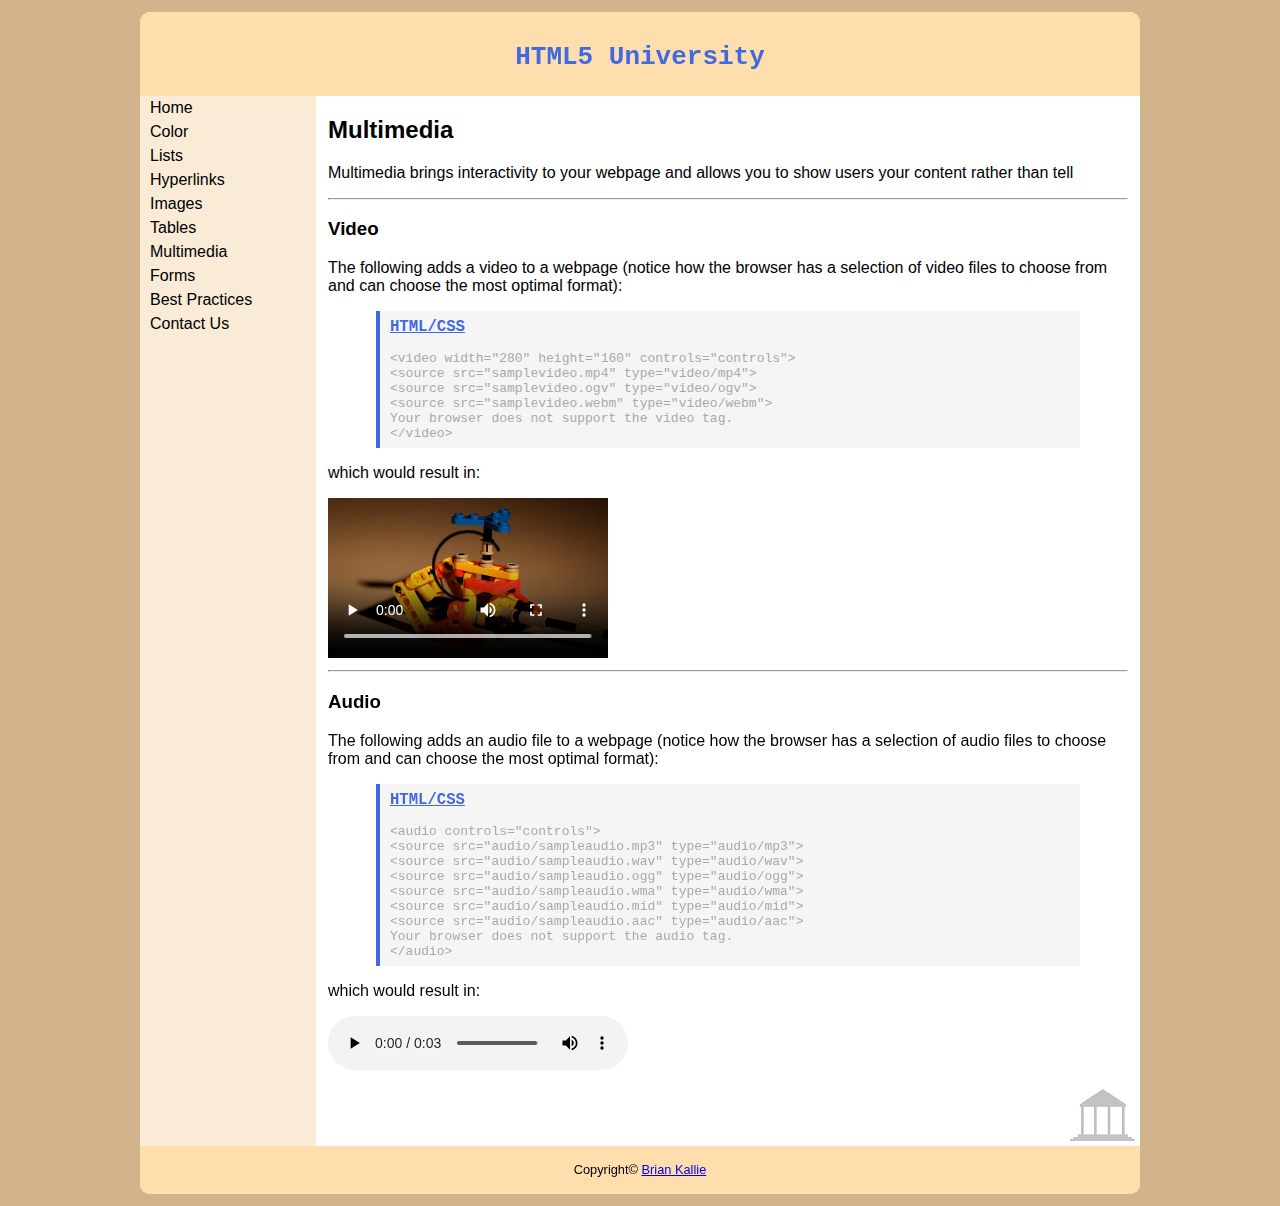
<file: multimedia/index.html>
<!DOCTYPE html>
<html lang="en">
<head>
	<title>Multimedia - HTML5 University</title>
	<meta charset="utf-8">
	<meta name="viewport" content="width=device-width, initial-scale=1.0">
	<link rel="stylesheet" type="text/css" href="/css/main.css" media="screen">
	<link rel="stylesheet" type="text/css" href="/css/print.css" media="print">
</head>
<body>
	<div id="wrapper">
		<header>
			<h1><code>HTML5 University</code></h1>
		</header>
		<nav>
			<ul>
				<li><a href="/index.html">Home</a></li>
				<li><a href="/color/index.html">Color</a></li>
				<li><a href="/lists/index.html">Lists</a></li>
				<li><a href="/links/index.html">Hyperlinks</a></li>
				<li><a href="/graphics/index.html">Images</a></li>
				<li><a href="/tables/index.html">Tables</a></li>
				<li><a href="/multimedia/index.html">Multimedia</a></li>
				<li><a href="/forms/index.html">Forms</a></li>
				<li><a href="/bestpractices/index.html">Best Practices</a></li>
				<li><a href="/contact/index.html">Contact Us</a></li>
			</ul>
		</nav>
		<div id="content">
			<h2>Multimedia</h2>
			<p>Multimedia brings interactivity to your webpage and allows you to show users your content rather than tell</p>
			<hr>
			<h3>Video</h3>
			<p>The following adds a video to a webpage (notice how the browser has a selection of video files to choose from and can choose the most optimal format):</p>
			<div class="codecontainer"><code>
				<br>
				<br>&lt;video width="280" height="160" controls="controls"&gt;
				<br>&lt;source src="samplevideo.mp4" type="video/mp4"&gt;
				<br>&lt;source src="samplevideo.ogv" type="video/ogv"&gt;
				<br>&lt;source src="samplevideo.webm" type="video/webm"&gt;
				<br>Your browser does not support the video tag.
				<br>&lt;/video&gt;
			</code></div>
			<p>which would result in:</p>
			<video width="280" height="160" controls="controls">
				<source src="/multimedia/videos/samplevideo.mp4" type="video/mp4">
				<source src="/multimedia/videos/samplevideo.ogv" type="video/ogv">
				<source src="/multimedia/videos/samplevideo.webm" type="video/webm">
				Your browser does not support the video tag.
			</video>
			<hr>
			<h3>Audio</h3>
			<p>The following adds an audio file to a webpage (notice how the browser has a selection of audio files to choose from and can choose the most optimal format):</p>
			<div class="codecontainer"><code>
				<br>
				<br>&lt;audio controls="controls"&gt;
				<br>&lt;source src="audio/sampleaudio.mp3" type="audio/mp3"&gt;
				<br>&lt;source src="audio/sampleaudio.wav" type="audio/wav"&gt;
				<br>&lt;source src="audio/sampleaudio.ogg" type="audio/ogg"&gt;
				<br>&lt;source src="audio/sampleaudio.wma" type="audio/wma"&gt;
				<br>&lt;source src="audio/sampleaudio.mid" type="audio/mid"&gt;
				<br>&lt;source src="audio/sampleaudio.aac" type="audio/aac"&gt;
				<br>Your browser does not support the audio tag.
				<br>&lt;/audio&gt;
			</code></div>
			<p>which would result in:</p>
			<audio controls="controls">
				<source src="/multimedia/audio/sampleaudio.mp3" type="audio/mp3">
				<source src="/multimedia/audio/sampleaudio.wav" type="audio/wav">
				<source src="/multimedia/audio/sampleaudio.ogg" type="audio/ogg">
				<source src="/multimedia/audio/sampleaudio.wma" type="audio/wma">
				<source src="/multimedia/audio/sampleaudio.mid" type="audio/mid">
				<source src="/multimedia/audio/sampleaudio.aac" type="audio/aac">
				Your browser does not support the audio tag.
			</audio>
			<br>
			<br>
			<br>
			<br>
			<br>
		</div>
		<footer>
			<p>Copyright&copy; <a href="/index.html">Brian Kallie</a></p>
		</footer>
	</div>
</body>
</html>
</file>
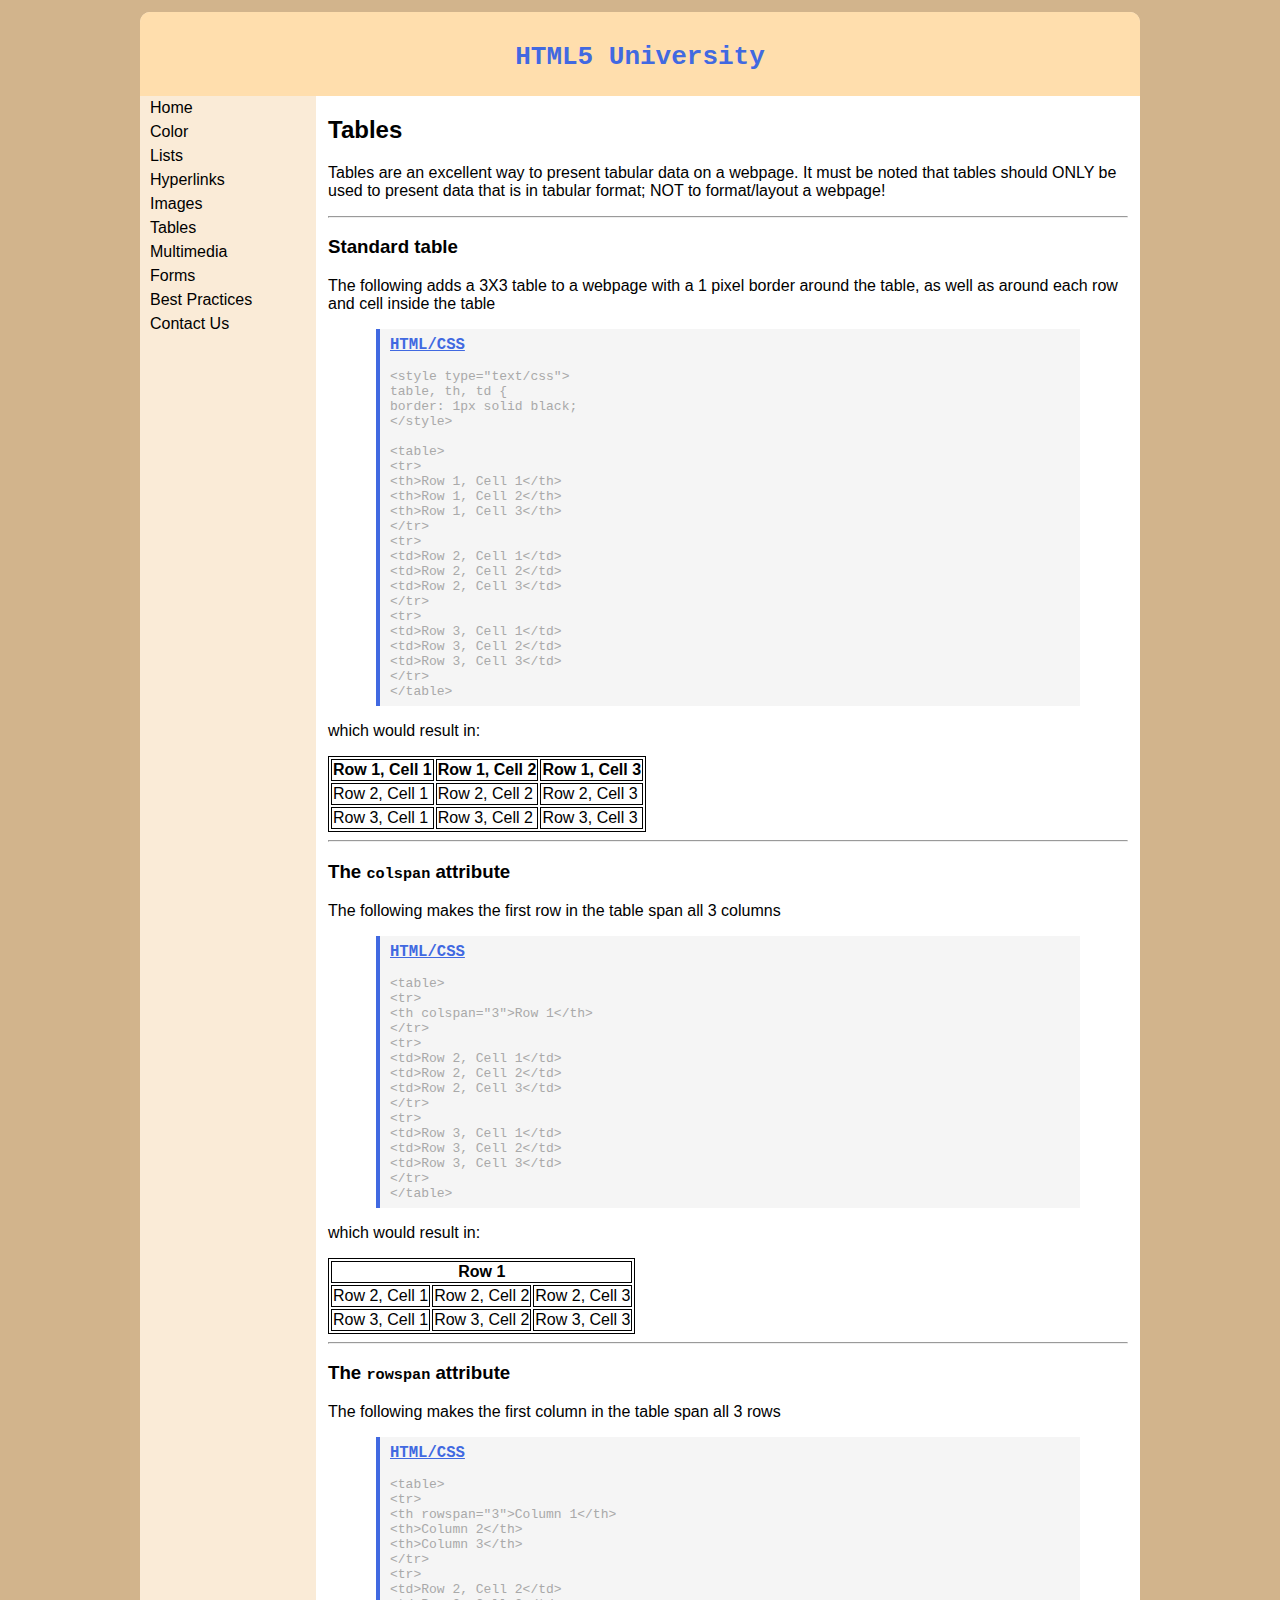
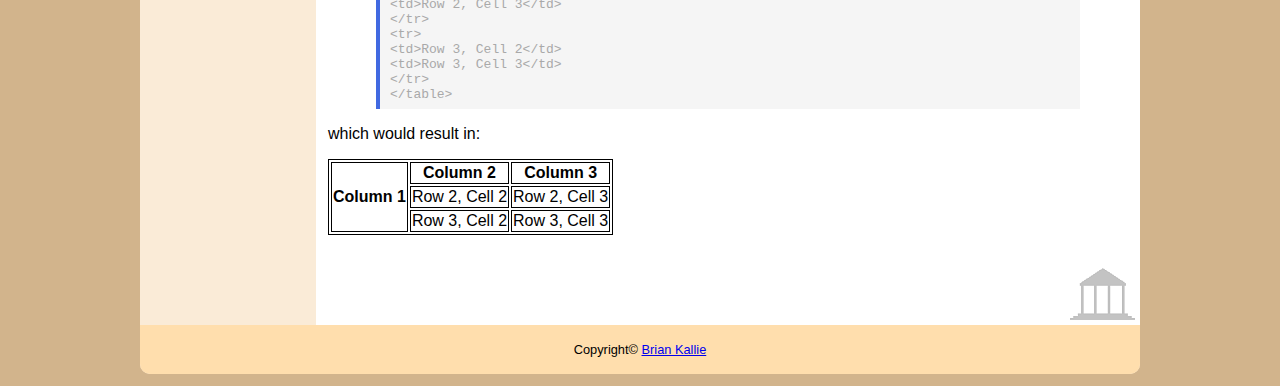
<file: tables/index.html>
<!DOCTYPE html>
<html lang="en">
<head>
	<title>Tables - HTML5 University</title>
	<meta charset="utf-8">
	<meta name="viewport" content="width=device-width, initial-scale=1.0">
	<link rel="stylesheet" type="text/css" href="/css/main.css" media="screen">
	<link rel="stylesheet" type="text/css" href="/css/print.css" media="print">
</head>
<body>
	<div id="wrapper">
		<header>
			<h1><code>HTML5 University</code></h1>
		</header>
		<nav>
			<ul>
				<li><a href="/index.html">Home</a></li>
				<li><a href="/color/index.html">Color</a></li>
				<li><a href="/lists/index.html">Lists</a></li>
				<li><a href="/links/index.html">Hyperlinks</a></li>
				<li><a href="/graphics/index.html">Images</a></li>
				<li><a href="/tables/index.html">Tables</a></li>
				<li><a href="/multimedia/index.html">Multimedia</a></li>
				<li><a href="/forms/index.html">Forms</a></li>
				<li><a href="/bestpractices/index.html">Best Practices</a></li>
				<li><a href="/contact/index.html">Contact Us</a></li>
			</ul>
		</nav>
		<div id="content">
			<h2>Tables</h2>
			<p>Tables are an excellent way to present tabular data on a webpage.  It must be noted that tables should ONLY be used to present data that is in tabular format; NOT to format/layout a webpage!</p>
			<hr>
			<h3>Standard table</h3>
			<p>The following adds a 3X3 table to a webpage with a 1 pixel border around the table, as well as around each row and cell inside the table</p>
			<div class="codecontainer"><code>
				<br>
				<br>&lt;style type="text/css"&gt;
				<br>table, th, td {
    			<br>border: 1px solid black;
				<br>&lt;/style&gt;
				<br>
				<br>&lt;table&gt;
				<br>&lt;tr&gt;
				<br>&lt;th&gt;Row 1, Cell 1&lt;/th&gt;
				<br>&lt;th&gt;Row 1, Cell 2&lt;/th&gt;
				<br>&lt;th&gt;Row 1, Cell 3&lt;/th&gt;
				<br>&lt;/tr&gt;
				<br>&lt;tr&gt;
				<br>&lt;td&gt;Row 2, Cell 1&lt;/td&gt;
				<br>&lt;td&gt;Row 2, Cell 2&lt;/td&gt;
				<br>&lt;td&gt;Row 2, Cell 3&lt;/td&gt;
				<br>&lt;/tr&gt;
				<br>&lt;tr&gt;
				<br>&lt;td&gt;Row 3, Cell 1&lt;/td&gt;
				<br>&lt;td&gt;Row 3, Cell 2&lt;/td&gt;
				<br>&lt;td&gt;Row 3, Cell 3&lt;/td&gt;
				<br>&lt;/tr&gt;
				<br>&lt;/table&gt;
			</code></div>
			<p>which would result in:</p>
			<table>
				<tr>
					<th>Row 1, Cell 1</th>
					<th>Row 1, Cell 2</th>
					<th>Row 1, Cell 3</th>
				</tr>
				<tr>
					<td>Row 2, Cell 1</td>
					<td>Row 2, Cell 2</td>
					<td>Row 2, Cell 3</td>
				</tr>
				<tr>
					<td>Row 3, Cell 1</td>
					<td>Row 3, Cell 2</td>
					<td>Row 3, Cell 3</td>
				</tr>
			</table>
			<hr>
			<h3>The <code>colspan</code> attribute</h3>
			<p>The following makes the first row in the table span all 3 columns</p>
			<div class="codecontainer"><code>
				<br>
				<br>&lt;table&gt;
				<br>&lt;tr&gt;
				<br>&lt;th colspan="3"&gt;Row 1&lt;/th&gt;
				<br>&lt;/tr&gt;
				<br>&lt;tr&gt;
				<br>&lt;td&gt;Row 2, Cell 1&lt;/td&gt;
				<br>&lt;td&gt;Row 2, Cell 2&lt;/td&gt;
				<br>&lt;td&gt;Row 2, Cell 3&lt;/td&gt;
				<br>&lt;/tr&gt;
				<br>&lt;tr&gt;
				<br>&lt;td&gt;Row 3, Cell 1&lt;/td&gt;
				<br>&lt;td&gt;Row 3, Cell 2&lt;/td&gt;
				<br>&lt;td&gt;Row 3, Cell 3&lt;/td&gt;
				<br>&lt;/tr&gt;
				<br>&lt;/table&gt;
			</code></div>
			<p>which would result in:</p>
			<table>
				<tr>
					<th colspan="3">Row 1</th>
				</tr>
				<tr>
					<td>Row 2, Cell 1</td>
					<td>Row 2, Cell 2</td>
					<td>Row 2, Cell 3</td>
				</tr>
				<tr>
					<td>Row 3, Cell 1</td>
					<td>Row 3, Cell 2</td>
					<td>Row 3, Cell 3</td>
				</tr>
			</table>
			<hr>
			<h3>The <code>rowspan</code> attribute</h3>
			<p>The following makes the first column in the table span all 3 rows</p>
			<div class="codecontainer"><code>
				<br>
				<br>&lt;table&gt;
				<br>&lt;tr&gt;
				<br>&lt;th rowspan="3"&gt;Column 1&lt;/th&gt;
				<br>&lt;th&gt;Column 2&lt;/th&gt;
				<br>&lt;th&gt;Column 3&lt;/th&gt;
				<br>&lt;/tr&gt;
				<br>&lt;tr&gt;
				<br>&lt;td&gt;Row 2, Cell 2&lt;/td&gt;
				<br>&lt;td&gt;Row 2, Cell 3&lt;/td&gt;
				<br>&lt;/tr&gt;
				<br>&lt;tr&gt;
				<br>&lt;td&gt;Row 3, Cell 2&lt;/td&gt;
				<br>&lt;td&gt;Row 3, Cell 3&lt;/td&gt;
				<br>&lt;/tr&gt;
				<br>&lt;/table&gt;
			</code></div>
			<p>which would result in:</p>
			<table>
				<tr>
					<th rowspan="3">Column 1</th>
					<th>Column 2</th>
					<th>Column 3</th>
				</tr>
				<tr>
					<td>Row 2, Cell 2</td>
					<td>Row 2, Cell 3</td>
				</tr>
				<tr>
					<td>Row 3, Cell 2</td>
					<td>Row 3, Cell 3</td>
				</tr>
			</table>
			<br>
			<br>
			<br>
			<br>
			<br>
		</div>
		<footer>
			<p>Copyright&copy; <a href="/index.html">Brian Kallie</a></p>
		</footer>
	</div>
</body>
</html>
</file>
<file: css/main.css>
/* PROJECT CSS */
/* ----------------- */
/* Elements */
body {
	background-color: #D2B48C;
	font-family: "Lucida Sans Console", sans-serif;
}

header {
	text-align: center;
	background-color: #FFDEAD;
	color: #4169E1;
	border-radius: 10px 10px 0 0;
	padding: 2px;
}

nav {
	float: left;
	width: 15%;
	text-align: left;
}

nav a {
	text-decoration: none;
	display: block;
	color: #000000;
	padding: 3px 10px;
	width: 115%;
}

nav ul {
	list-style-type: none;
	margin: 0;
	padding: 0;
}

footer {
	clear: both;
	font-size: 0.8em;
	background-color: #FFDEAD;
	margin: auto;
	text-align: center;
	padding: 4px;
	border-radius: 0 0 10px 10px;
}

table, th, td {
	border: 1px solid black;
}

/* ID's */
#wrapper {
	width: 100%;
	max-width: 1000px;
	min-width: 300px;
	margin: 12px auto;
	background-color: #FAEBD7;
	border-radius: 10px;
}

#content {
	float: right;
	background-color: #FFFFFF;
	width: 80%;
	padding: 0 12px;
	position: inherit;
	height: 100%;
	min-height: 450px;
	background-image: url("../images/bg_img.png");
	background-repeat: no-repeat;
	background-position: right 5px bottom 5px;
}

#contactform {
	border: 2px solid black;
	padding: 20px;
	border-radius:10px;
	background-color: #faebd7;
	width: 70%;
	max-width: 600px;
	min-width: 200px;
	margin: auto;
}

#message {
	width: 96%;
}

#pluslist{
	list-style-image: url('../images/plus.png');
	line-height: 150%;
}

#minuslist {
	list-style-image: url('../images/minus.png');
	line-height: 150%;
}

ul#pluslist li{
	padding-bottom: 20px;
}

ul#minuslist li{
	padding-bottom: 20px;
}

input#btnsubmit {
    background-color: #008000;
    width: 48%;
    color: #ffffff;
}

input#btnreset {
    background-color: #ff0000;
    width: 48%;
    color: #ffffff;
}

/* Classes */
.codecontainer {
	color: #A9A9A9;
	background-color: #F5F5F5;
	margin: auto;
	width: 85%;
	border-left: 4px solid #4169E1;
	padding: 7px 10px;
	font-family: monospace;
	word-wrap: break-word;
}

.codecontainer:before {
	content: 'HTML/CSS';
	text-decoration: underline;
	text-indent: 5px;
	font-size: 1.2em;
	color: #4169E1;
	font-weight: bold;
	padding:1px 0;
}

.cflabel {
	width:120px;
	padding-top: 10px;
	text-align:right;
	display:inline-block;
}

/* Pseudo Elements */
nav a:link {
	background-color: #FAEBD7;
}

nav a:visited {
	background-color: #FAEBD7;
}

nav a:focus, nav a:hover, nav a:active {
	background-color: #CD853F;
	color: #000000;
}

p.firstletter:first-letter {
	font-size: 25px;
	color: #4169E1;
}

/* MEDIA QUERIES */
@media only screen and (max-width: 800px) {
	nav {
		float: none;
		width: 100%;
	}

	nav ul {
		text-align: left;
	}

	nav li{
		width: 24.5%;
		overflow-x: hidden;
		display: inline-block;
	}

	#content {
		float: none;
		width: initial;
		padding-top: 1px;
	}

	#wrapper {
		margin: 0;
		width: 100%;
	}
}

@media only screen and (max-width: 600px) {
	nav li {
		width: 100%;
		overflow-x: hidden;
		border: 1px solid #CD853F;
		margin: -2px -1px;
		padding-top: 0px;
	}

	nav a {
		padding-top:10px;
	}

	nav a:focus, nav a:hover, nav a:active {
		background-color: #CD853F;
		color: #000000;
	}
}

/* COLORS */
/*
Page Background: Tan - #D2B48C
Wrapper Background: AntiqueWhite - #FAEBD7
Header/Footer Background: NavajoWhite - #FFDEAD
Content Background: White - #FFFFFF
Code Background: WhiteSmoke - #F5F5F5
Text: Black - #000000
Code Text: DarkGrey - #A9A9A9;
Hightlight Text: RoyalBlue - #4169E1
*/

/* SIZES */
/*
Ipad - 1024px width
Mobile - 400px width (give or take)
*/
</file>
<file: css/print.css>
/* PROJECT CSS */
/* ----------------- */
html {
	color: #000000;
	background-color: #FFFFFF;
}

nav {
	display:none;
}

#contactform {
	display: none;
}

.noshow {
	display:none;
}
</file>
